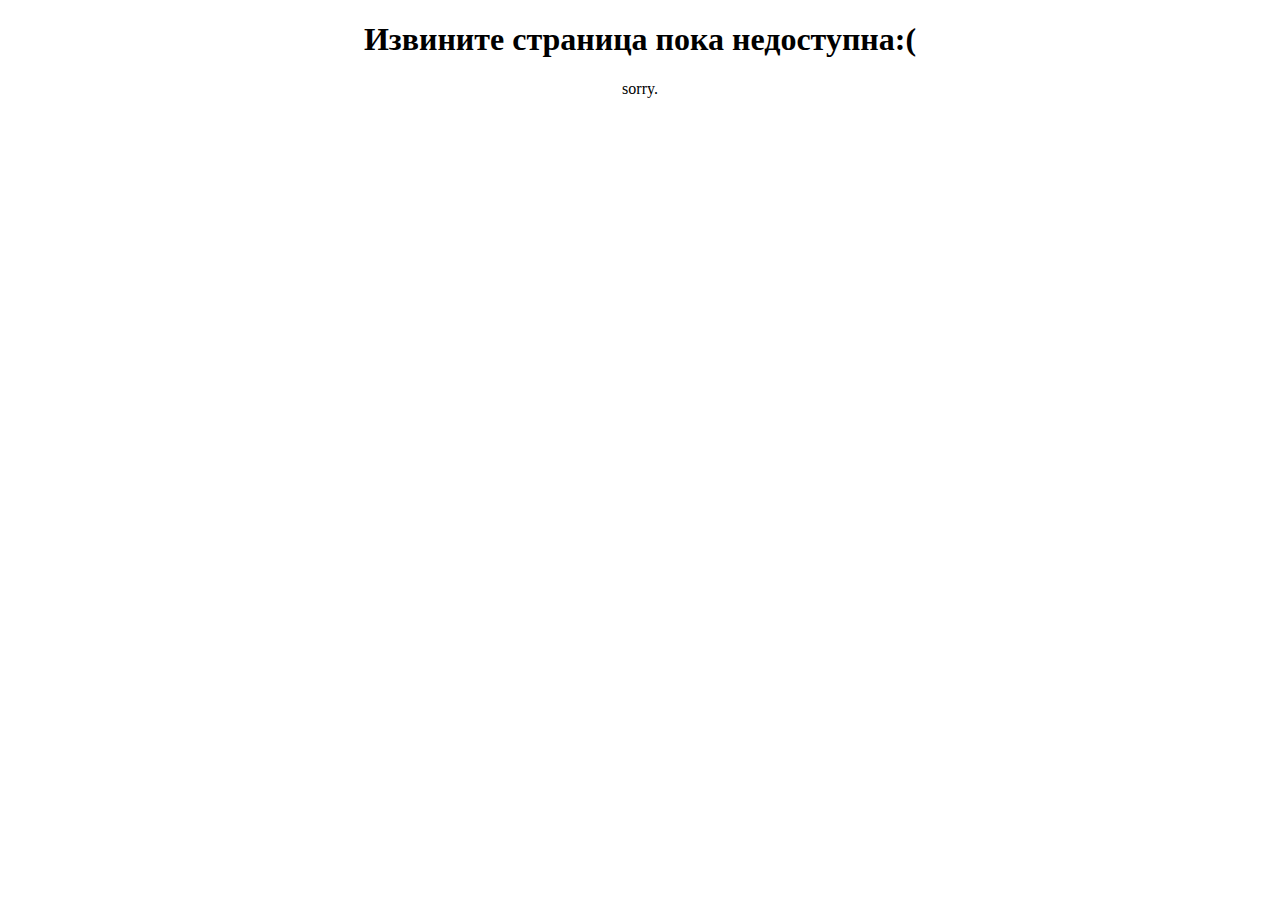
<file: Clickteam Fusion 2.5.html>
<!DOCTYPE html>
<html lang="ru">
<head>
    <meta charset="UTF-8">
    <meta http-equiv="X-UA-Compatible" content="IE=edge">
    <meta name="viewport" content="width=device-width, initial-scale=1.0">
    <title>Error</title>
    <style>
        .text {
         text-align:  center;
        }
       </style>
    <style>
            .fig {
             text-align: center; /* Выравнивание по центру */ 
            }
    </style>
</head>
<body>
    <div class="text">
        <h1>Извините страница пока недоступна:(</h1>
        <p>sorry.</p>
    </div>
</body>
</html>
</file>
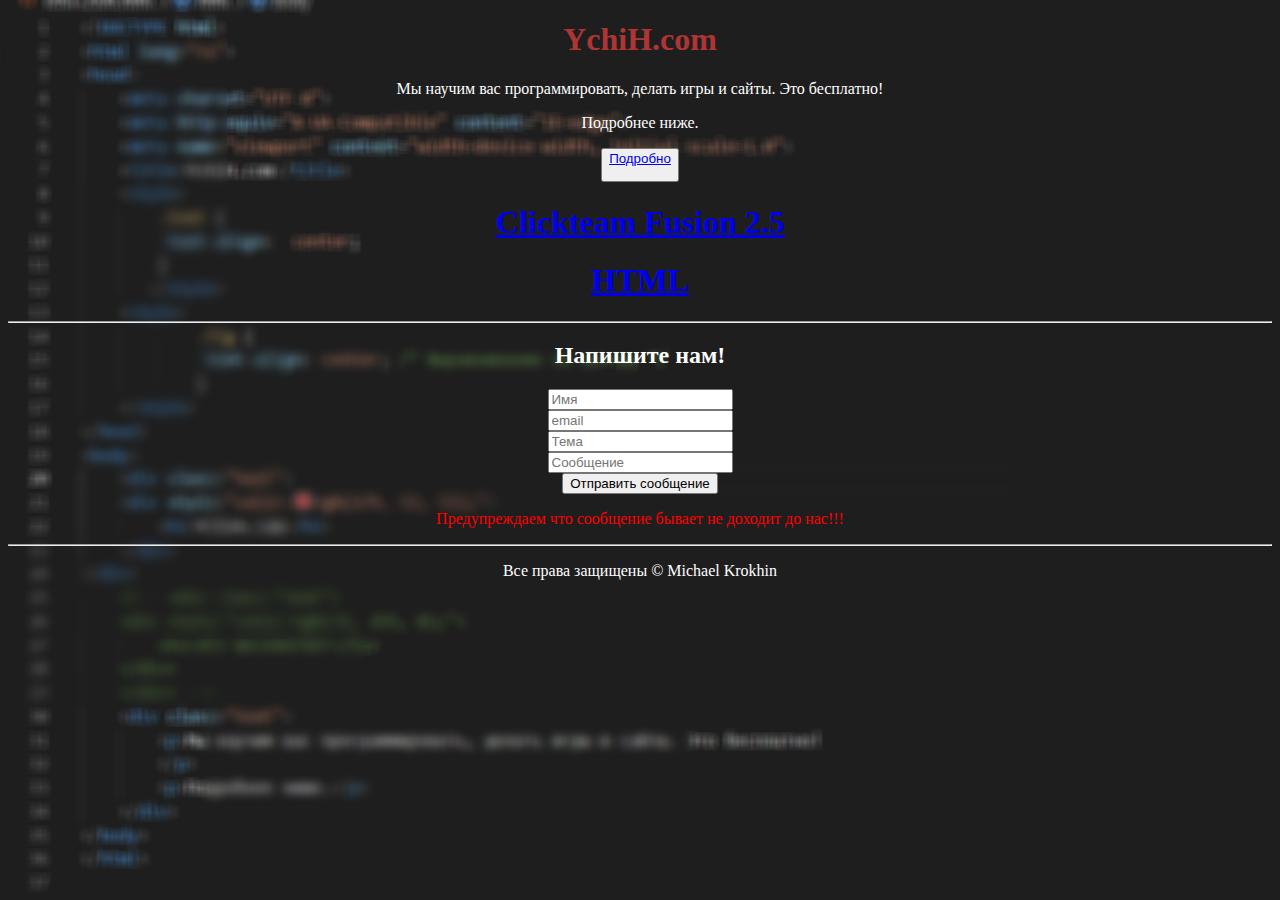
<file: YchiH,com.html>
<!DOCTYPE html>
<html lang="ru">
<head>
    <meta charset="UTF-8">
    <meta http-equiv="X-UA-Compatible" content="IE=edge">
    <meta name="viewport" content="width=device-width, initial-scale=1.0">
    <title>YchiH.com</title>
    <link rel="stylesheet" href="YchiH,com.css">
    <style>
        .text {
         text-align:  center;
        }
       </style>
    <style>
            .fig {
             text-align: center; /* Выравнивание по центру */ 
            }
    </style>
</head>
<body>
    <div class="text">
    <div style="color:rgb(175, 53, 53);">
        <h1>YchiH.com</h1>
    </div>
</div>
    <!-- <div class="text">
    <div style="color:rgb(72, 255, 0);">
        <h1>ЭТО БЕСПЛАТНО!</h1>
    </div>
    </div> -->
    <div class="text">
        <div style="color:rgb(255, 255, 255);">
        <p>Мы научим вас программировать, делать игры и сайты. Это бесплатно!
        </p>
        <p>Подробнее ниже.</p>
    </div>
    <footer>
    <p>
        <a href="podrobnoYchiH,com.html"><Button>Подробно </a>
    </p>
    </footer>
    </div>
    <div class="text">
        <footer>
            <h1>
                <a href="Clickteam Fusion 2.5.html">Clickteam Fusion 2.5 </a>
                </h1>
            </footer>
            <footer>
                <h1>
                    <a href="HTML.html">HTML </a>
                    </h1>
                </footer>
    </div>
    <hr>
    <div class="text">
        <div style="color:rgb(255, 255, 255);">
            <h2>Напишите нам!</h2>
        </div>
    <form action>
        <input type="text" placeholder="Имя">
        <div class="text">
        <input type="email" placeholder="email">
        <div class="text">
        <input type="text" placeholder="Тема">
        <div class="text">
        <input type="text" placeholder="Сообщение">
        <div class="text">
        <button type="submit">Отправить сообщение</button>
        <div class="text">
    </form>
    </section>
    </div>
    </div>
    <div style="color:rgb(255, 0, 0);">
    <p>Предупреждаем что сообщение бывает не доходит до нас!!!</p>
    </div>
</div>
</div>
</div>
</div>
</div>
</div>
</div>
        <hr>
        <div class="text">
            <div style="color:rgb(255, 255, 255);">
        <p>Все права защищены © Michael Krokhin</p>
</body>
</html>
</file>
<file: YchiH,com.css>
body {
    background: url(./АЩЛВВYchiHcomhtml.png)
}
</file>
